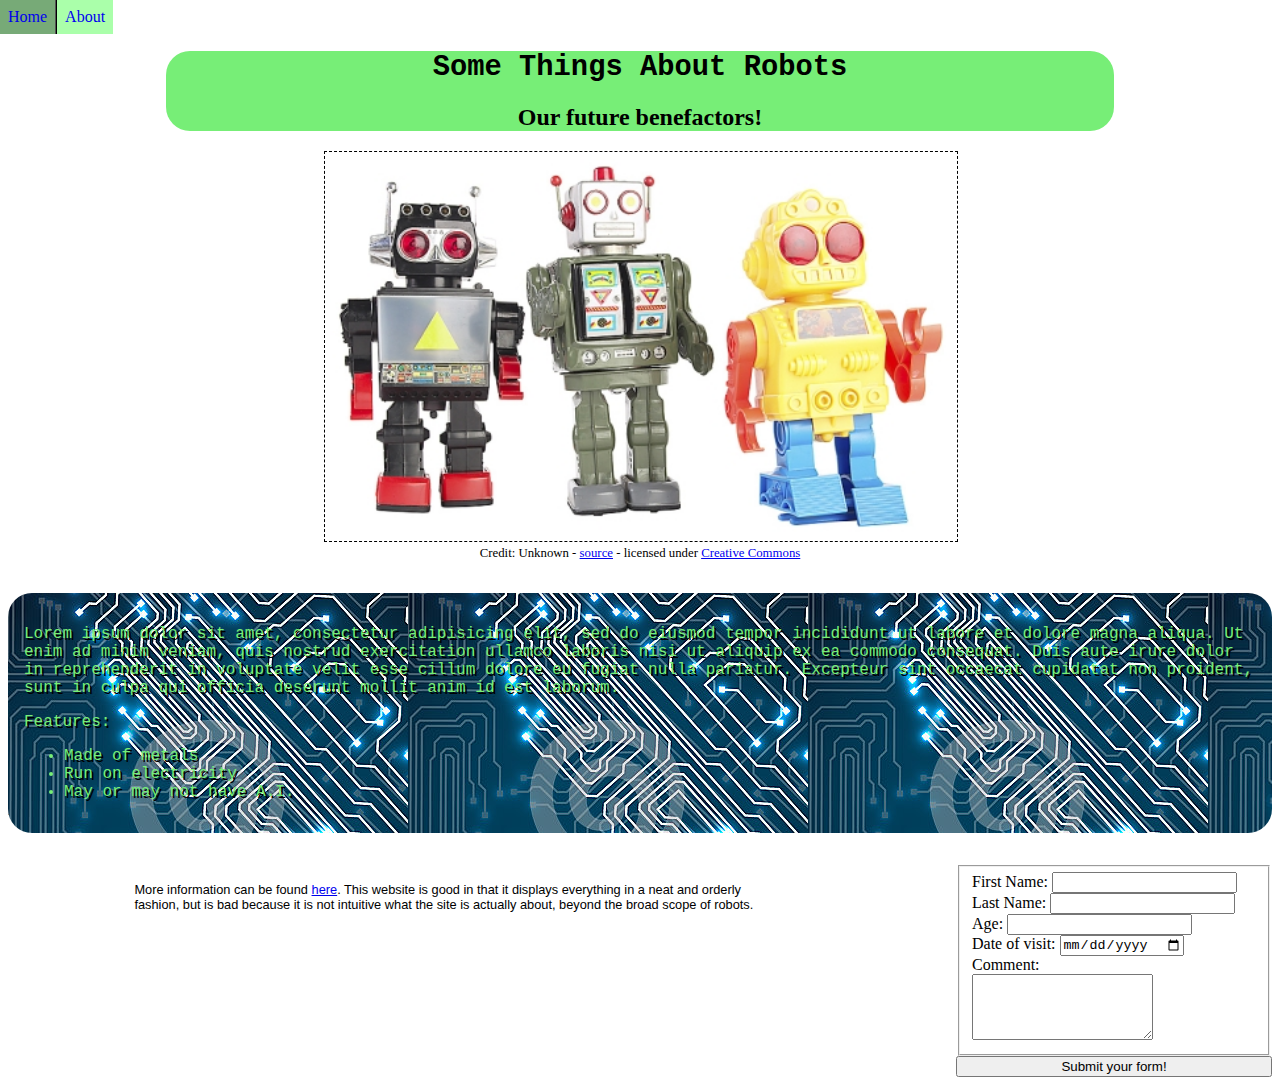
<file: index.html>
<!DOCTYPE html>
<html>
<head>
	<title>Robots</title>
	<link rel="stylesheet" type="text/css" href="styles.css">
</head>
<body>
	<nav>
		<a class="clink" href="index.html">Home</a>
		<a class="clink" href="about.html">About</a>
	</nav>
	<article>
		<header>
			<h1>Some Things About Robots</h1>
			<h2>Our future benefactors!</h2>
		</header>
		<div id="image">
			<img src="images/robot1.jpg" alt="Robots in a line">
			<p>Credit: Unknown - <a href="http://www.kaushik.net/avinash/wp-content/uploads/2008/05/robots-out-to-get-me.jpg">source</a> - licensed under <a href="https://creativecommons.org/licenses/by-sa/2.0/">Creative Commons</a></p>
		</div>
		<div id="main-content">
			<p>Lorem ipsum dolor sit amet, consectetur adipisicing elit, sed do eiusmod
			tempor incididunt ut labore et dolore magna aliqua. Ut enim ad minim veniam,
			quis nostrud exercitation ullamco laboris nisi ut aliquip ex ea commodo
			consequat. Duis aute irure dolor in reprehenderit in voluptate velit esse
			cillum dolore eu fugiat nulla pariatur. Excepteur sint occaecat cupidatat non
			proident, sunt in culpa qui officia deserunt mollit anim id est laborum.</p>
			<p>
				Features:
				<ul>
					<li>Made of metals</li>
					<li>Run on electricity</li>
					<li>May or may not have A.I.</li>
				</ul>
			</p>
		</div>
	</article>
	<div>
		Please enter some basic information for our future overlords:
		<form action="submit.html">
			<fieldset>
				<div>
					<label>First Name: </label>
					<input type="text" name="fname">
				</div>
				<div>
					<label>Last Name: </label>
					<input type="text" name="lname">
				</div>
				<div>
					<label>Age: </label>
					<input type="number" name="age">
				</div>
				<div>
					<label>Date of visit: </label>
					<input type="date" name="date">
				</div>
				<div>
					Comment:<br>
					<textarea rows="4" name="comment"></textarea>
				</div>
			</fieldset>
			<input type="submit" name="formsub" value="Submit your form!">
		</form>
	</div>
	<footer>
		<p>More information can be found <a class="clink" href="https://www.tes.com/lessons/wXZc7JhwqFBhLQ/robots">here</a>. This website is good in that it displays everything in a neat and orderly fashion, but is bad because it is not intuitive what the site is actually about, beyond the broad scope of robots.</p>
	</footer>
</body>
</html>
</file>
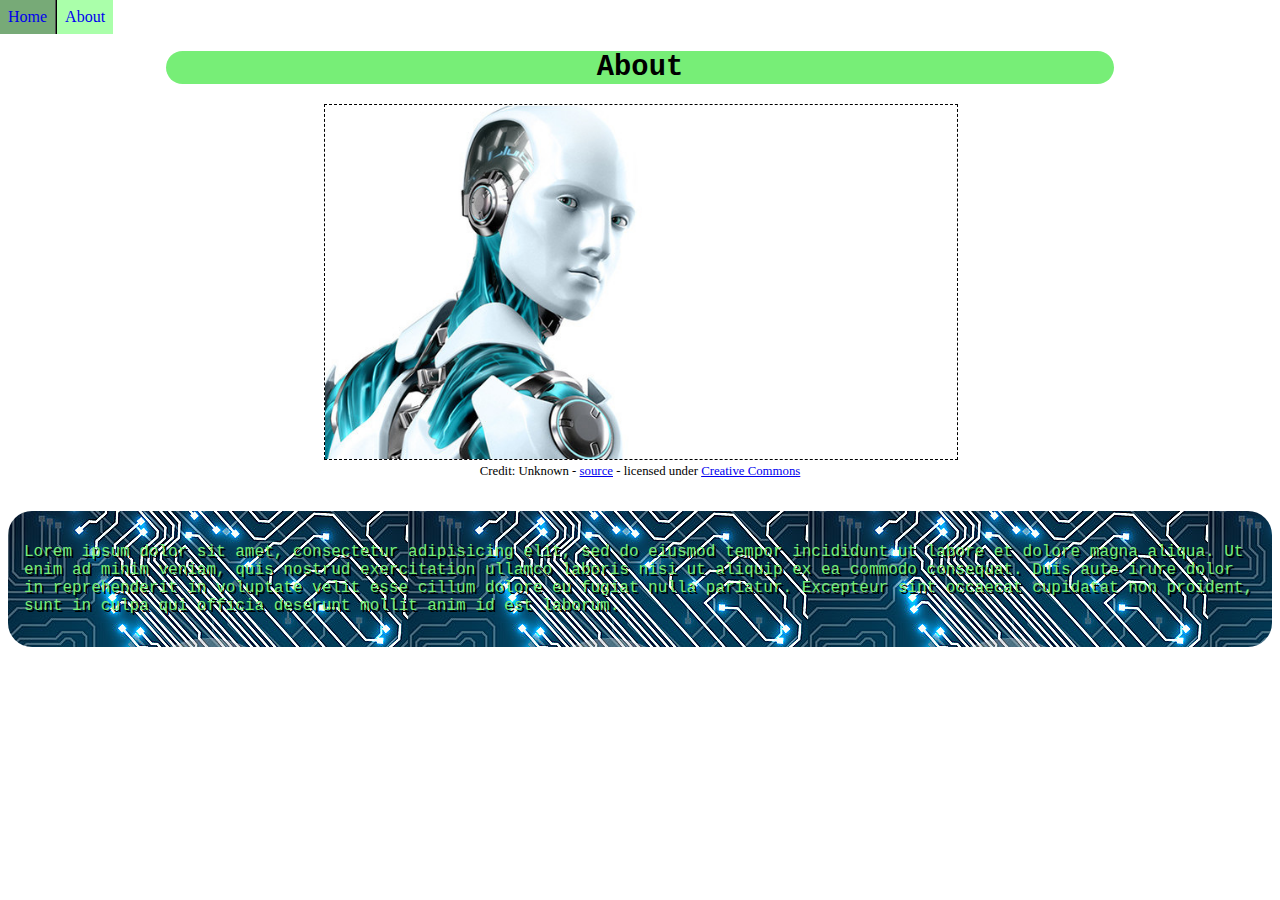
<file: about.html>
<!DOCTYPE html>
<html>
<head>
	<title>About</title>
	<link rel="stylesheet" type="text/css" href="styles.css">
</head>
<body>
	<nav>
		<a class="clink" href="index.html">Home</a>
		<a class="clink" href="about.html">About</a>
	</nav>
	<header><h1>About</h1></header>
	<div id="image">
		<img src="images/robot2.jpg" alt="Looking"><p>Credit: Unknown - <a href="http://www.tavoop.com/wp-content/uploads/2016/08/robots2.jpg">source</a> - licensed under <a href="https://creativecommons.org/licenses/by-sa/2.0/">Creative Commons</a></p>
	</div>
	<div id="main-content">
		<p>Lorem ipsum dolor sit amet, consectetur adipisicing elit, sed do eiusmod
		tempor incididunt ut labore et dolore magna aliqua. Ut enim ad minim veniam,
		quis nostrud exercitation ullamco laboris nisi ut aliquip ex ea commodo
		consequat. Duis aute irure dolor in reprehenderit in voluptate velit esse
		cillum dolore eu fugiat nulla pariatur. Excepteur sint occaecat cupidatat non
		proident, sunt in culpa qui officia deserunt mollit anim id est laborum.</p>
	</div>
</body>
</html>
</file>
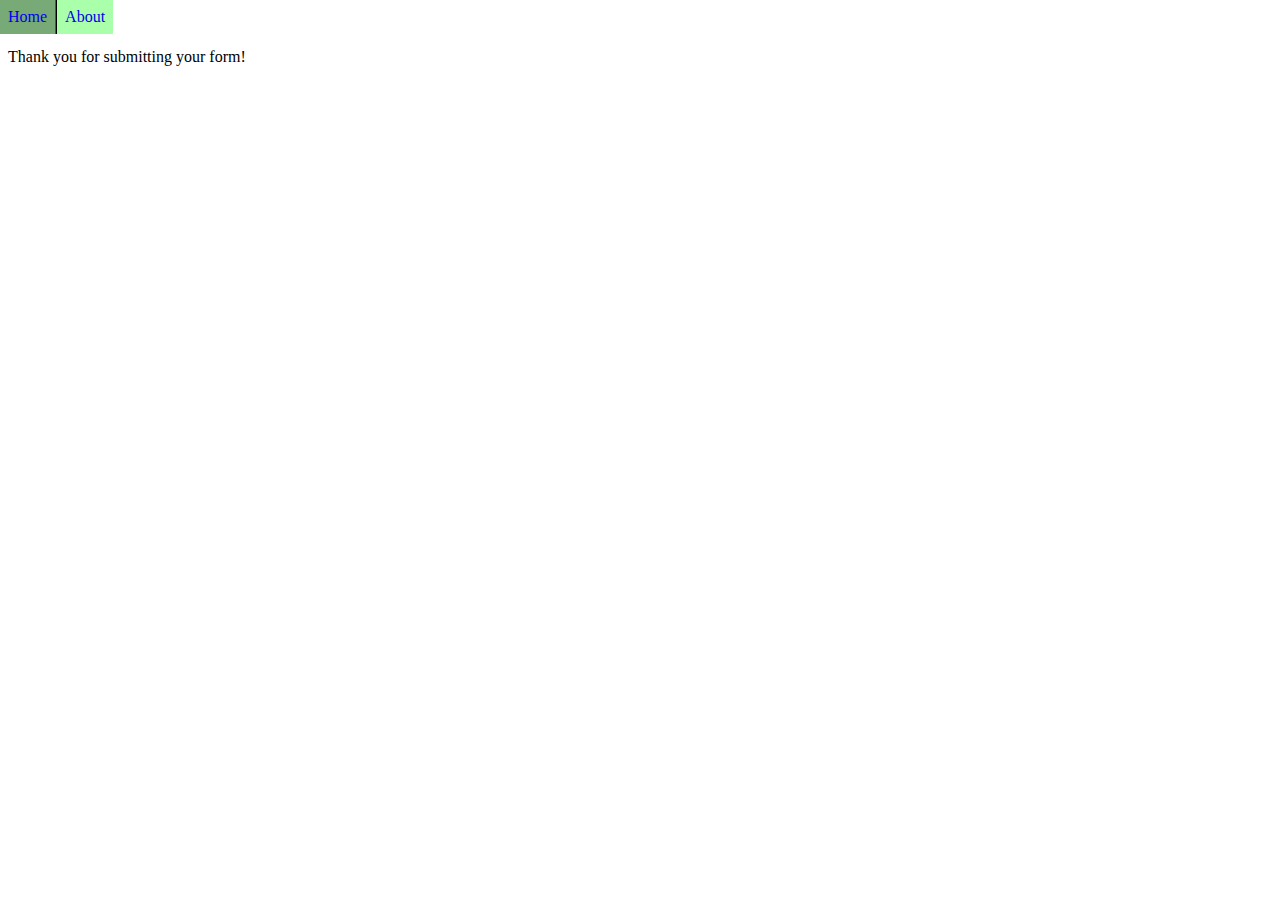
<file: submit.html>
<!DOCTYPE html>
<html>
<head>
	<title>Success!</title>
	<link rel="stylesheet" type="text/css" href="styles.css">
</head>
<body>
	<nav>
		<a class="clink" href="index.html">Home</a>
		<a class="clink" href="about.html">About</a>
	</nav>
	<p>Thank you for submitting your form!</p>
</body>
</html>
</file>
<file: styles.css>
header {
  text-align: center;
  background: #77ee77;
  border-radius: 24px;
  width: 75%;
  margin: auto;
}

header > h1 {
  font-family: "Courier New";
  font-size: 1.8em;
}

header > h2 {
  font-family: cursive;
  font-size: 1.5em;
}

body {
  position: relative;
  top: 2em;
}

.clink:visited {
  color: #ff0000;
}

nav {
  position: fixed;
  top: 0;
  left: 0;
}

nav > a {
  background: #aaffaa;
  padding: 8px;
  text-align: center;
  text-decoration: none;
  float: left;
}

nav > a:hover {
  background: #77aa77;
}

nav > a:not(:first-child) {
  border-left: 2px ridge black;
}

#image {
  width: 50%;
  margin: auto;
}

#image > img {
  width: 100%;
  border: 1px dashed black;
}

#image > p {
  font-size: .8em;
  margin: auto;
  text-align: center;
}

#main-content {
  background: url("images/back.jpg");
  border-radius: 24px;
  color: #77ee77;
  padding: 16px;
  text-shadow: 2px 2px #000000;
  font-family: "Courier New";
  font-size: 1em;
  position: relative;
  top: 2em;
}

form {
  position: relative;
  top: 4em;
  width: 25%;
  float: right;
}

form > input {
  width: 100%;
}

footer {
  font-family: Helvetica;
  font-size: .8em;
  width: 50%;
  margin-left: 10%;
  position: relative;
  top: 4em;
}

@media screen and (max-width:500px) {
  body {
    width: 500px;
  }
}
</file>
